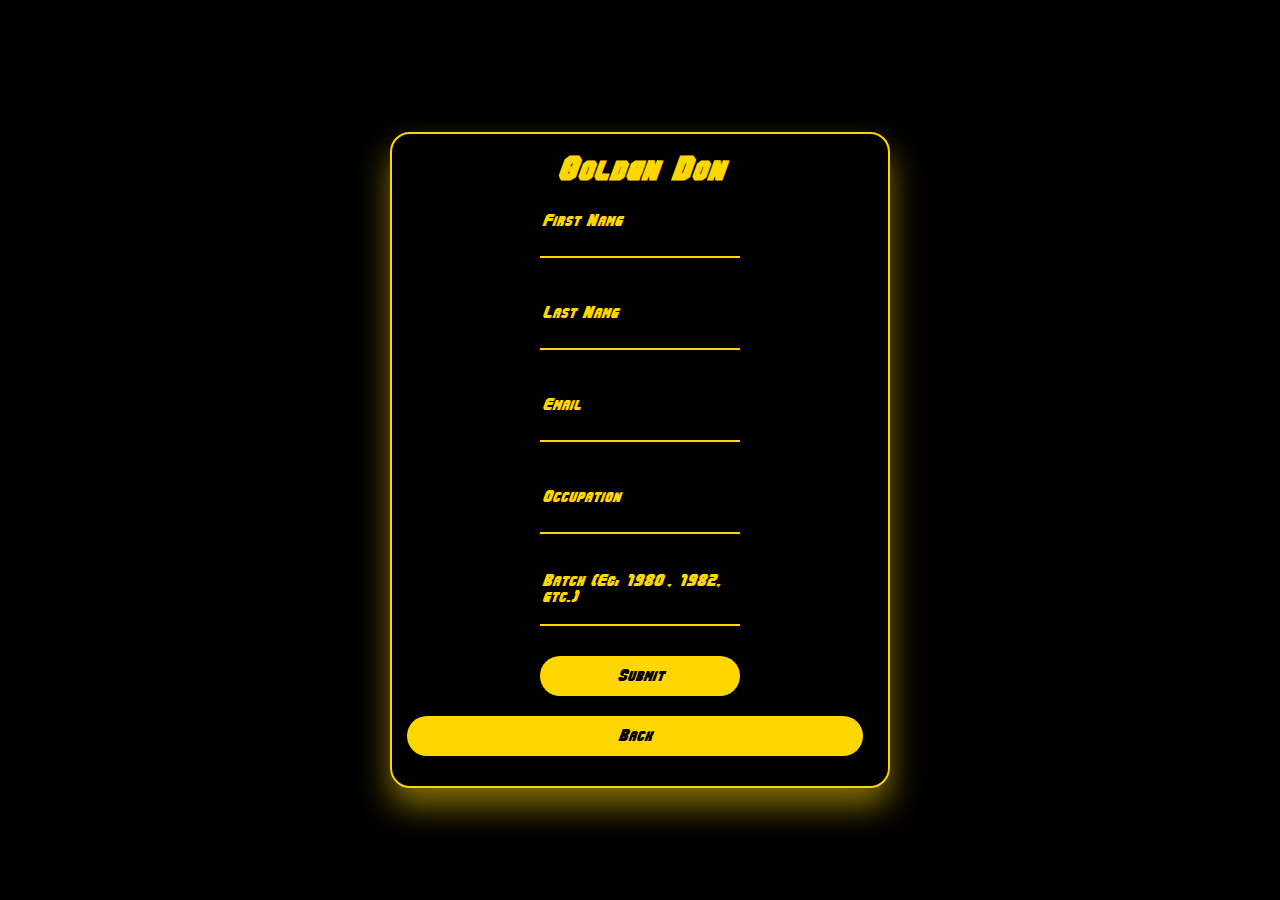
<file: index2.html>
<!DOCTYPE html>
<html lang="en">

<head>
    <meta charset="UTF-8">
    <meta name="viewport" content="width=device-width, initial-scale=1.0">
    <title>Donz Rugby</title>
    <link rel="stylesheet" href="index.css">
    <style>
        .wraper {
            text-align: center;
            margin-top: 20px;
        }

        #myForm2 {
            display: inline-block;
            text-align: left;
        }

        .input-box {
            margin-bottom: 20px;
        }

        .input-box input {
            /* Add your input styles here */
        }

        button {
            margin-right: 10px; /* Adjust margin as needed */
        }
    </style>
</head>

<body>

    <div class="bubble"></div>
    <div class="wraper">
        <form id="myForm2" action="https://docs.google.com/forms/u/1/d/e/1FAIpQLSewmIVrFO_RKIWFOofeY69PfVdITdrkOFccLOivMGBAc-6RcA/formResponse">
            <h2>Golden Don</h2>
            <div class="input-box">
                <input type="text" name="entry.889332087" id="firstName" required>
                <label>First Name</label>
            </div>

            <div class="input-box">
                <input type="text" name="entry.279510916" id="lastName" required>
                <label>Last Name</label>
            </div>

            <div class="input-box">
                <input type="email" name="entry.447039674" required>
                <label>Email</label>
            </div>

            <div class="input-box">
                <input type="text" name="entry.2000256110" id="occupation" required>
                <label>Occupation</label>
            </div>

            <div class="input-box">
                <input type="text" name="entry.740321065" id="batch" required>
                <label>Batch (Eg: 1980, 1982, etc.)</label>
            </div>

            <button type="submit">Submit</button>
        </form>

        <button type="button" onclick=goBack()>Back</button>
    </div>
</file>
<file: index.css>
* {
    margin: 0;
    padding: 0;
    box-sizing: border-box;
    font-family: 'Action Force', sans-serif;
}

body {
    background-color: #000;
    display: flex;
    align-items: center;
    justify-content: center;
    min-height: 100vh;
    margin: 0;
}

.wraper {
    z-index: 1;
    position: relative;
    width: 500px;
    height: auto; /* Auto height to accommodate content */
    background: rgba(0, 0, 0, 0.3);
    box-shadow: 0 18px 32px rgba(255, 215, 0, 0.5); /* Gold color box shadow */
    border: 2px solid #FFD700;
    border-radius: 20px;
    display: flex;
    flex-direction: column; /* Adjusted to column */
    align-items: center;
    justify-content: center;
    text-align: center;
    padding: 20px; /* Adjusted padding for better spacing */
}

h2 {
    text-align: center;
    font-size: 2em;
    color: #FFD700;
    font-family: 'Action Force', cursive;
    margin-top: 0;
}

.input-box {
    position: relative;
    width: 202px%; /* Adjusted width for better centering */
    margin: 0px; /* Centered margin with top and bottom spacing */
    border-bottom: 2px solid #FFD700;
    font-family: sans-serif;
    text-align: left;
}

.input-box label {
    position: absolute;
    top: 50%;
    left: 2px;
    transform: translateY(-50%);
    font-size: 1em;
    color: #FFD700;
    transition: 0.5s;
    pointer-events: none;
}

.input-box input:focus ~ label,
.input-box input:valid ~ label {
    top: 6px;
    color: #FFC700;
    font-size: 1em;
}

.input-box input {
    width: 200px; /* Adjusted width for padding */
    height: 50px;
    background: transparent;
    border: none;
    outline: none;
    color: #FFD700;
    font-size: 0.8em;
    font-family: sans-serif;
    margin-top: 10px; /* Adjusted top margin for spacing */
}


.remember-forgot {
    margin: 15px 0 30px;
    display: flex;
    justify-content: space-between;
}

.remember-forgot a {
    color: #FFD700;
    text-decoration: none;
    font-size: 13px;
}

.remember-forgot a:hover {
    text-decoration: underline;
}

.remember-forgot label {
    color: #FFD700;
    font-size: 13px;
}

.remember-forgot label input {
    accent-color: #FFC700;
    margin-left: 3px;
}

button {
    margin: 10px 0;
    width: 100%;
    height: 40px;
    border: none;
    color: #000; /* White text color */
    font-family: 'Action Force', monospace;
    background: #FFD700; /* Gold button background */
    border-radius: 20px;
    font-size: 1em;
    font-weight: 500;
    cursor: pointer;
    transition: 0.5s;
}

button:hover {
    transform: scale(0.9);
    background: #FFC700; /* Darker shade for hover effect */
}

input {
    margin: 10px 0;
    width: 100%;
    height: 40px;
    border: none;
    color: #000; /* White text color */
    font-family: 'Action Force', monospace;
    background: #FFD700; /* Gold button background */
    border-radius: 20px;
    font-size: 1em;
    font-weight: 500;
    cursor: pointer;
    transition: 0.5s;
}

input:hover {
    transform: scale(0.9);
    background: #FFC700; /* Darker shade for hover effect */
}

.register-link {
    color: #0000;
    font-size: 13px;
    text-align: center;
}

.register-link a {
    color: #0000;
    text-decoration: none;
}

.register-link a:hover {
    text-decoration: underline;
}

@keyframes animShape {
    100% {
        transform: translate(250px, 50px) rotate(-10deg);
    }
}

/* Background effect css */
.circle {
    z-index: -1;
    opacity: 0.05;
    position: absolute;
    bottom: 0;
    width: 20px;
    aspect-ratio: 1/1;
    background: #fca311;
    box-shadow: 0 0 10px #ff5400, 0 0 20px #ff5400, 0 0 30px #ff5400, 0 0 50px #ff5400;
    border-radius: 50%;
    animation: animate 5s linear forwards;
}

@keyframes animate {
    0% {
        transform: translatey(0);
        opacity: 0;
    }
    50% {
        opacity: 1;
    }
    100% {
        transform: translatey(-100vh);
        opacity: 1;
    }
}

..circle::before {
    z-index: -2;
    content: "";
    position: absolute;
    bottom: 100%;
    left: 25%;
    width: 50%;
    height: 100vh;
    opacity: 0.5s;
    background: linear-gradient(#ff5400, transparent);
}


@font-face {
    font-family: 'Action Force';
    src: url('Action_Force.ttf') format('truetype');
}
</file>
